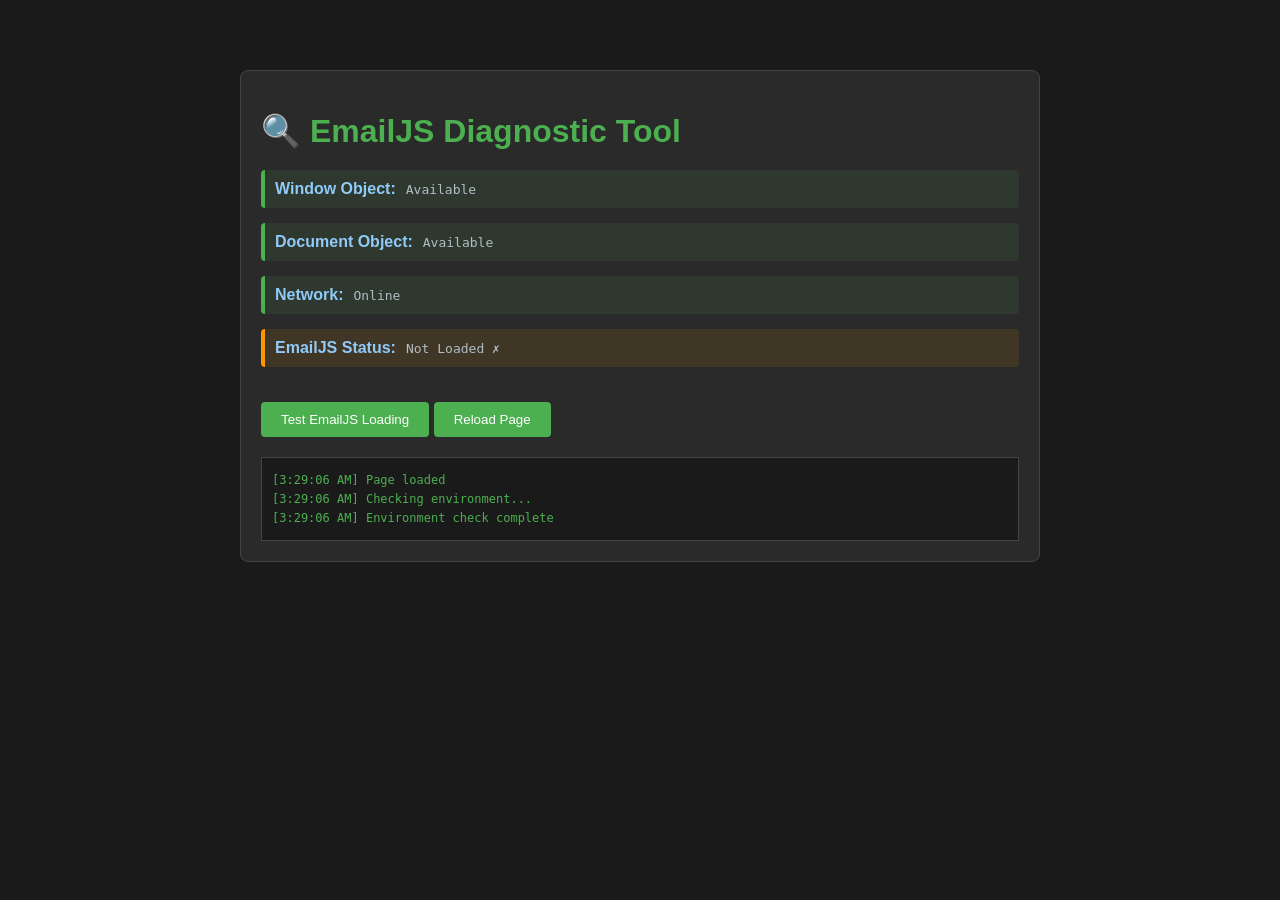
<file: emailjs-diagnostic.html>
<!DOCTYPE html>
<html lang="en">
<head>
    <meta charset="UTF-8">
    <meta name="viewport" content="width=device-width, initial-scale=1.0">
    <title>EmailJS Diagnostic</title>
    <style>
        body {
            font-family: Arial, sans-serif;
            max-width: 800px;
            margin: 50px auto;
            padding: 20px;
            background: #1a1a1a;
            color: #fff;
        }
        .container {
            background: #2a2a2a;
            padding: 20px;
            border-radius: 8px;
            border: 1px solid #444;
        }
        h1 {
            color: #4caf50;
            margin-bottom: 20px;
        }
        .status-item {
            margin: 15px 0;
            padding: 10px;
            background: #333;
            border-left: 4px solid #f44336;
            border-radius: 4px;
        }
        .status-item.success {
            border-left-color: #4caf50;
            background: rgba(76, 175, 80, 0.1);
        }
        .status-item.loading {
            border-left-color: #ff9800;
            background: rgba(255, 152, 0, 0.1);
        }
        .label {
            font-weight: bold;
            color: #90caf9;
        }
        .value {
            margin-left: 10px;
            color: #b0bec5;
            font-family: monospace;
        }
        .test-btn {
            background: #4caf50;
            color: white;
            border: none;
            padding: 10px 20px;
            border-radius: 4px;
            cursor: pointer;
            margin-top: 20px;
        }
        .test-btn:hover {
            background: #45a049;
        }
        .log {
            background: #1a1a1a;
            border: 1px solid #444;
            padding: 10px;
            margin-top: 20px;
            max-height: 300px;
            overflow-y: auto;
            font-family: monospace;
            font-size: 12px;
            color: #4caf50;
        }
        .log-line {
            margin: 5px 0;
        }
    </style>
</head>
<body>
    <div class="container">
        <h1>🔍 EmailJS Diagnostic Tool</h1>
        
        <div id="statusContainer"></div>
        
        <button class="test-btn" onclick="testEmailJS()">Test EmailJS Loading</button>
        <button class="test-btn" onclick="reloadPage()">Reload Page</button>
        
        <div class="log" id="logContainer"></div>
    </div>

    <script>
        const logContainer = document.getElementById('logContainer');
        const statusContainer = document.getElementById('statusContainer');
        let logLines = [];

        function addLog(message, type = 'info') {
            const timestamp = new Date().toLocaleTimeString();
            logLines.push({ timestamp, message, type });
            console.log(`[${timestamp}] ${message}`);
            updateLog();
        }

        function updateLog() {
            logContainer.innerHTML = logLines.map(line => {
                let color = '#4caf50';
                if (line.type === 'error') color = '#f44336';
                if (line.type === 'warning') color = '#ff9800';
                return `<div class="log-line" style="color: ${color}">[${line.timestamp}] ${line.message}</div>`;
            }).join('');
            logContainer.scrollTop = logContainer.scrollHeight;
        }

        function addStatus(label, value, success = null) {
            const statusDiv = document.createElement('div');
            statusDiv.className = 'status-item';
            if (success === true) statusDiv.classList.add('success');
            if (success === false) statusDiv.classList.add('loading');
            
            statusDiv.innerHTML = `<span class="label">${label}:</span><span class="value">${value}</span>`;
            statusContainer.appendChild(statusDiv);
        }

        function checkEnvironment() {
            addLog('Checking environment...', 'info');
            
            addStatus('Window Object', typeof window !== 'undefined' ? 'Available' : 'Not Available', true);
            addStatus('Document Object', typeof document !== 'undefined' ? 'Available' : 'Not Available', true);
            addStatus('Network', navigator.onLine ? 'Online' : 'Offline', navigator.onLine);
            
            // Check if EmailJS is in window
            const emailjsStatus = typeof emailjs !== 'undefined' ? 'Loaded ✓' : 'Not Loaded ✗';
            addStatus('EmailJS Status', emailjsStatus, typeof emailjs !== 'undefined');
            
            addLog('Environment check complete', 'info');
        }

        function testEmailJS() {
            addLog('Starting EmailJS test...', 'info');
            
            // Try to load EmailJS dynamically
            const cdnUrls = [
                'https://cdn.jsdelivr.net/npm/@emailjs/browser@3/dist/index.min.js',
                'https://unpkg.com/@emailjs/browser@3/dist/index.min.js',
                'https://cdnjs.cloudflare.com/ajax/libs/emailjs-com/3.2.0/email.min.js'
            ];

            let urlIndex = 0;

            function tryLoad(index) {
                if (index >= cdnUrls.length) {
                    addLog('All CDN URLs failed', 'error');
                    addStatus('CDN Test Result', 'All URLs Failed', false);
                    return;
                }

                const url = cdnUrls[index];
                addLog(`Trying CDN ${index + 1}: ${url}`, 'info');
                
                const script = document.createElement('script');
                script.src = url;
                script.type = 'text/javascript';
                script.async = true;
                script.crossOrigin = 'anonymous';

                script.onload = () => {
                    addLog(`✓ Script loaded from: ${url}`, 'info');
                    
                    // Check if EmailJS is available
                    if (typeof emailjs !== 'undefined') {
                        addLog('✓ EmailJS is now available', 'info');
                        addStatus('CDN Load Status', `Success - ${url}`, true);
                        
                        try {
                            emailjs.init('iKEGL7sZnorJTpUM0');
                            addLog('✓ EmailJS initialized', 'info');
                            addStatus('EmailJS Init', 'Success ✓', true);
                        } catch (e) {
                            addLog(`✗ EmailJS init failed: ${e.message}`, 'error');
                            addStatus('EmailJS Init', 'Failed', false);
                        }
                    } else {
                        addLog('Script loaded but EmailJS not available', 'warning');
                        setTimeout(() => tryLoad(index + 1), 1000);
                    }
                };

                script.onerror = (error) => {
                    addLog(`✗ Failed to load: ${url}`, 'error');
                    addLog(`Error: ${error}`, 'error');
                    tryLoad(index + 1);
                };

                document.head.appendChild(script);
            }

            tryLoad(0);
        }

        function reloadPage() {
            location.reload();
        }

        // Run initial checks
        window.addEventListener('load', () => {
            addLog('Page loaded', 'info');
            checkEnvironment();
        });

        // Also check immediately in case page is already loaded
        if (document.readyState === 'complete') {
            addLog('Page was already loaded', 'info');
            checkEnvironment();
        }
    </script>
</body>
</html>
</file>
